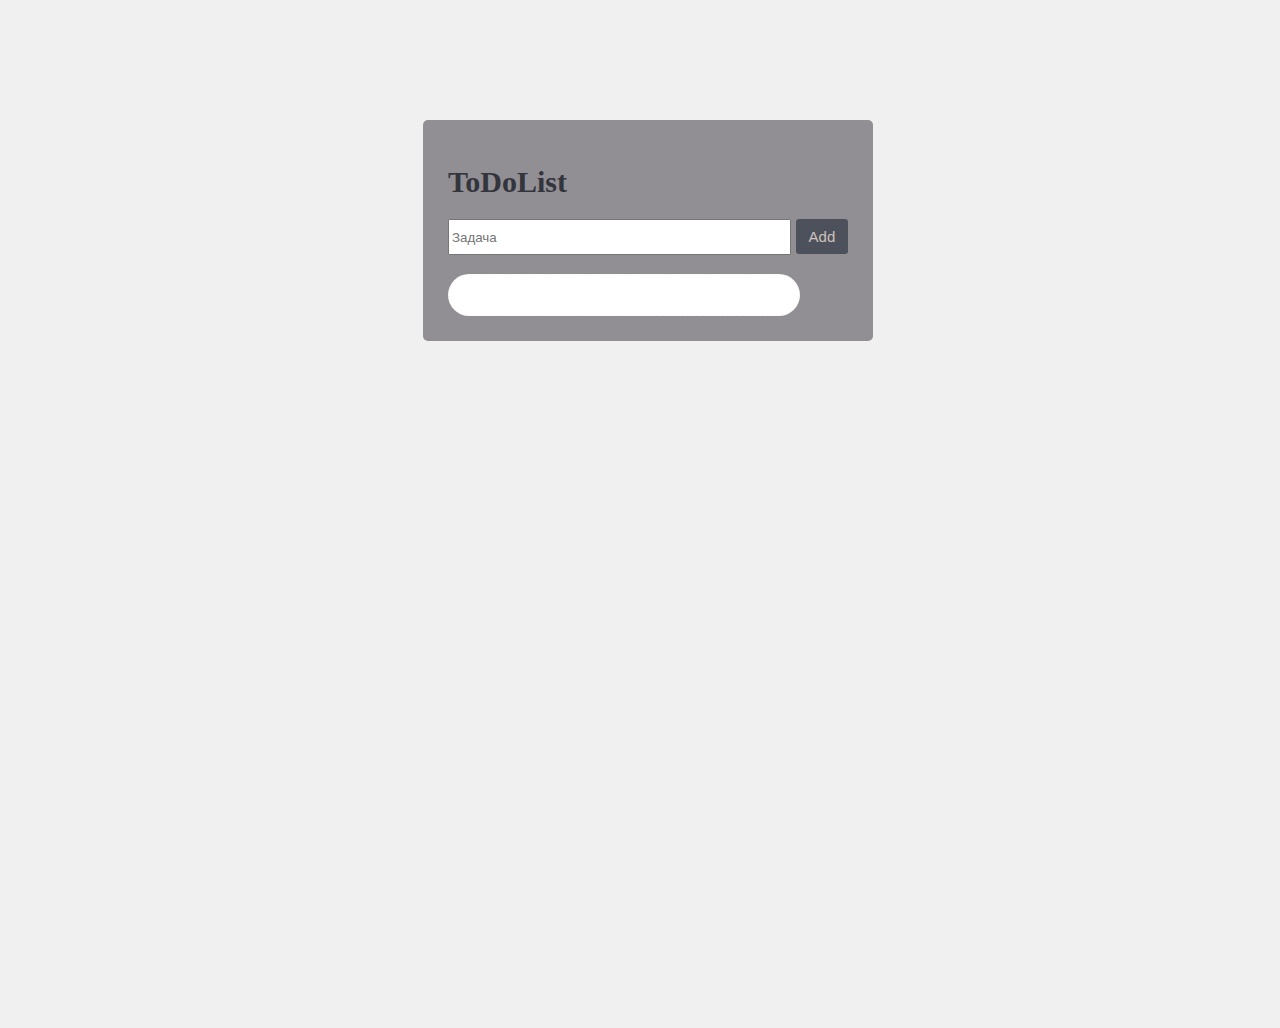
<file: index.html>
<!DOCTYPE html>
<html>

<head>
    <meta http-equiv="Content-Type" content="text/html;charset=UTF-8">
    <title>ToDoList</title>
    <link rel="stylesheet" href="style.css">
</head>

<body>
    <div class="container">
        <h1>ToDoList</h1>
        <div class="new-task">
            <input class="input-title" type="text" placeholder="Задача">
            <input class="add-task" type="button" value="Add">
        </div>
        <div class="tasks">
            <ul class="todo"></ul>
        </div>
    </div>
    <script src="script.js"></script>
</body>

</html>
</file>
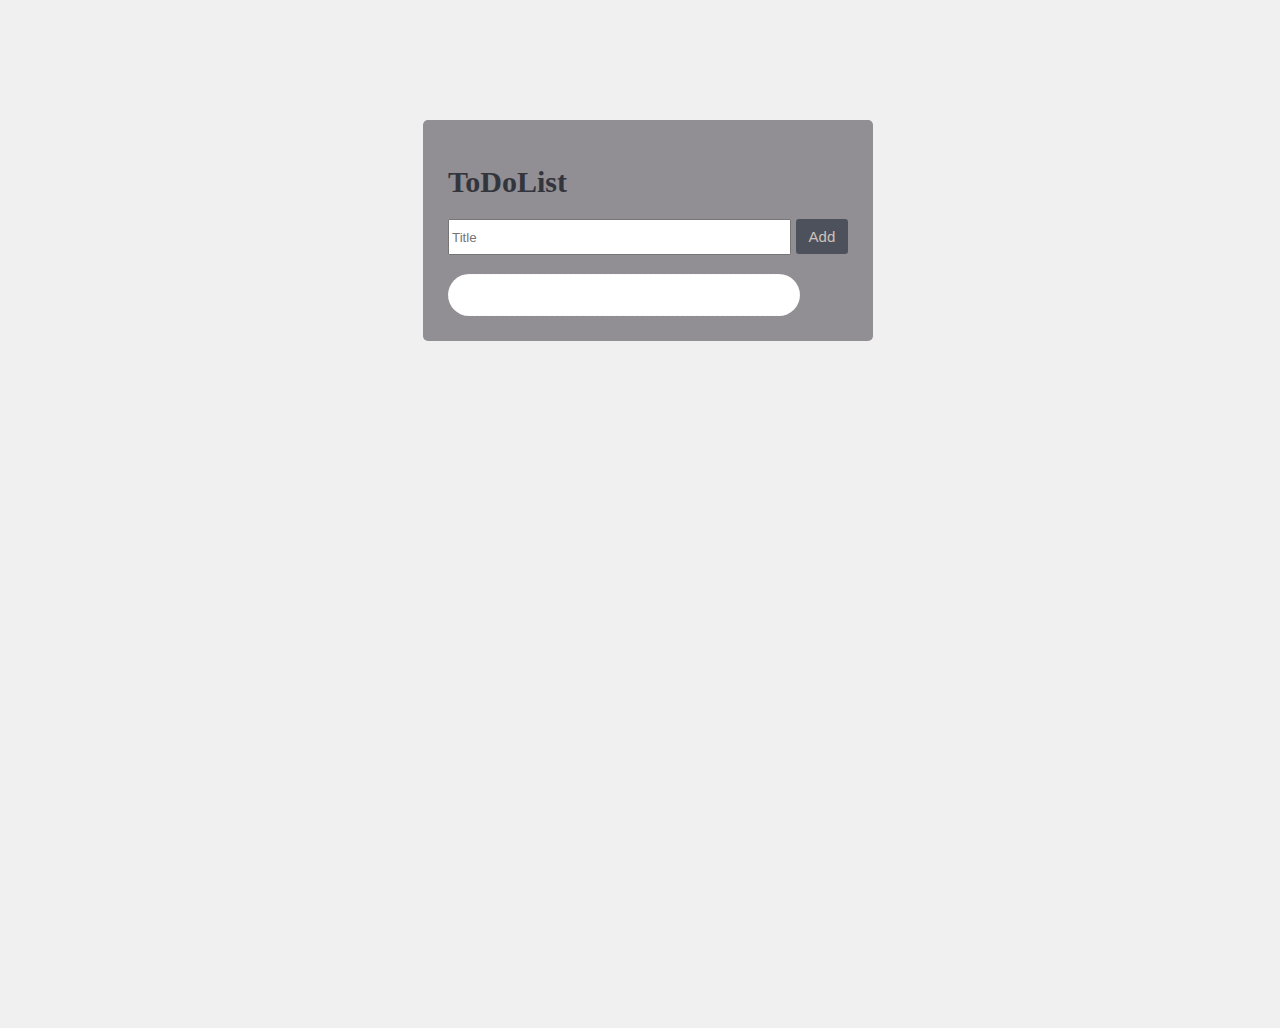
<file: inde.html>
<!DOCTYPE html>
<html>

<head>
    <meta http-equiv="Content-Type" content="text/html;charset=UTF-8">
    <title>ToDoList</title>
    <link rel="stylesheet" href="style.css">
</head>

<body>
    <div class="container">
        <h1>ToDoList</h1>
        <div class="new-task">
            <input class="input-title" type="text" placeholder="Title">
            <input class="add-task" type="button" value="Add">
        </div>
        <div class="tasks">
            <ul class="todo"></ul>
        </div>
    </div>
    <script src="script.js"></script>
</body>

</html>
</file>
<file: style.css>
body {
    background-color: #f0f0f0;
    height: 100vh;
    width: 100%;
}
.container {
    margin: 120px auto;
    max-width: 400px;
    width: 100%;
    background: #918e94;
    border-radius: 5px;
    padding: 25px;
    color: #33353d;
    font-size: 18px;
}
.container h1 {
    font-size: 30px;
    font-weight: 600;
}
.container .new-task {
    display: flex;
    height: 35px;
    width: 100%;
    margin: 20px 0;
}
.new-task {
    outline: none;
    width: 85%;
    height: 100%;
    font-size: 27px;
    border-radius: 3px;
}
.add-task {
    width: 60px;
    height: 100%;
    border: none;
    outline: none;
    background: #4c515b;
    color: #cfc2bd;
    font-size: 15px;
    cursor: pointer;
    border-radius: 3px;
    margin-left: 5px;
}
.input-title {
    width: 100%;
    height: 30px;
}
.tasks {
    display: flex;
    align-items: center;
    justify-content: space-between;
    background-color: #fff;
    width: 80%;
    border-radius: 25px;
    padding: 2px 15px;
    margin-top: 5px;
    border: 1px dashed rgba(0, 0, 0, 0.027);
}
.todo {
    padding-left: 0;
}
.todo li {
    padding: 1em;
    list-style-type: none;
}
</file>
